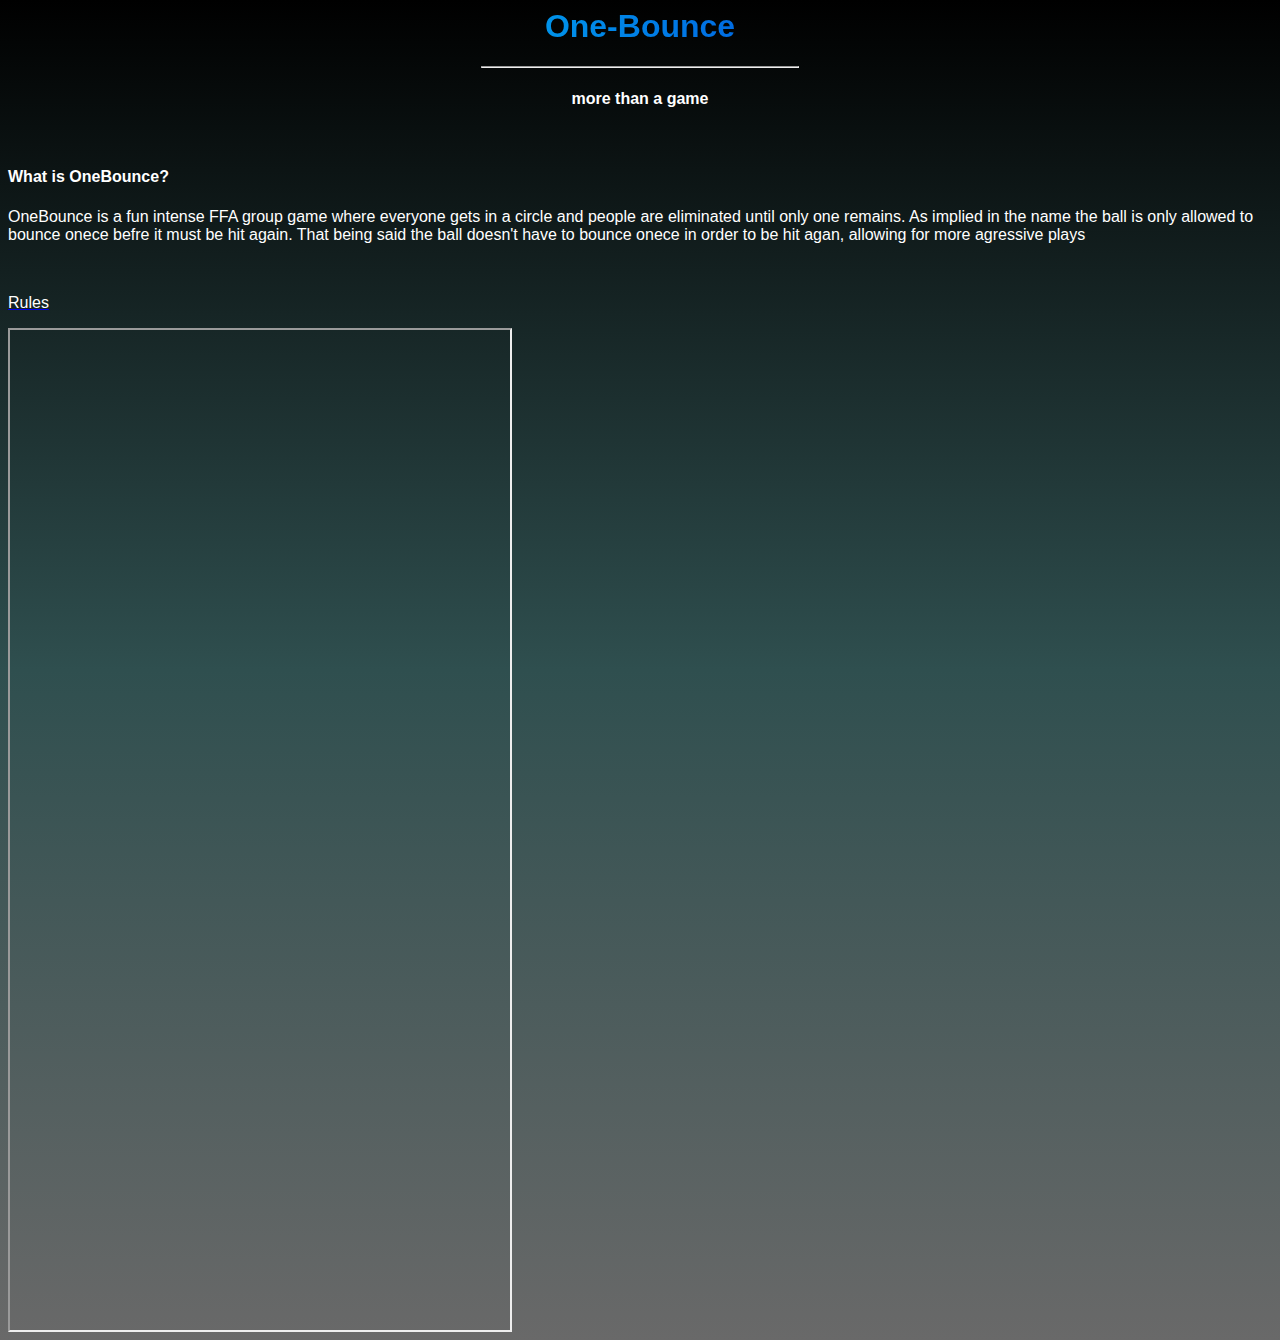
<file: index.html>
<html>
  <head>
      <link rel="stylesheet", href="style.css">
  </head>
  <body>
    
    <div class="header" width="30%">
      <h1>One-Bounce</h1>
      <hr width="25%">
      <h4>more than a game</h4>
    </div>
    <br>
    <h4>What is OneBounce?</h4>
    <p>
      OneBounce is a fun intense FFA group game where everyone gets in a circle and people are eliminated until only one remains. As implied in the name the ball is 
      only allowed to bounce onece befre it must be hit again. That being said the ball doesn't have to bounce onece in order to be hit agan, allowing for more agressive 
      plays
    </p>
    <br>
    <a href="rules.html"><p>Rules</p></a>
    <iframe src="https://www.instagram.com/onebounceofficial/embed/", width=500px, height=1000px></iframe>
  </body>
</html>
</file>
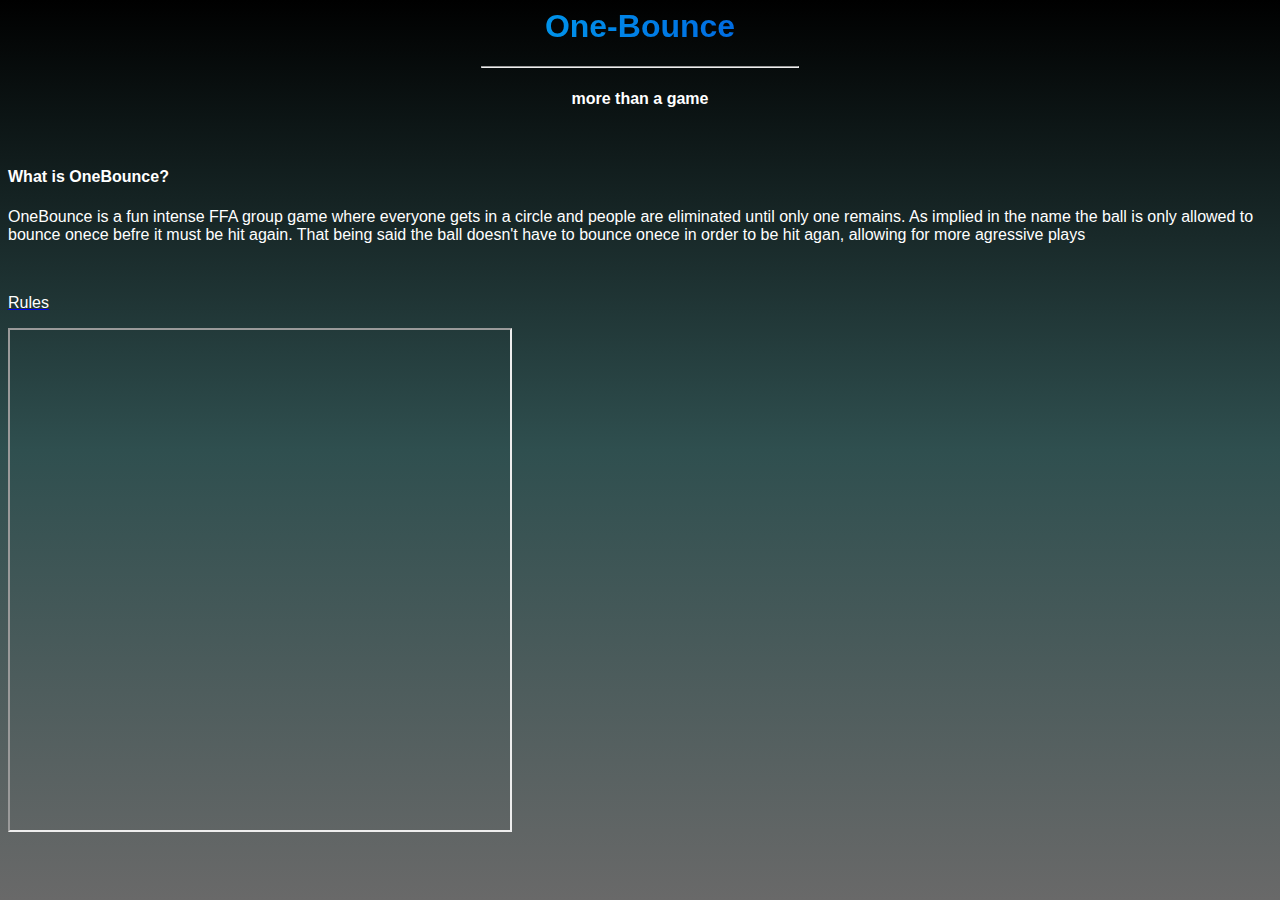
<file: home.html>
<html>
  <head>
      <link rel="stylesheet", href="style.css">
  </head>
  <body>
    
    <div class="header" width="30%">
      <h1>One-Bounce</h1>
      <hr width="25%">
      <h4>more than a game</h4>
    </div>
    <br>
    <h4>What is OneBounce?</h4>
    <p>
      OneBounce is a fun intense FFA group game where everyone gets in a circle and people are eliminated until only one remains. As implied in the name the ball is 
      only allowed to bounce onece befre it must be hit again. That being said the ball doesn't have to bounce onece in order to be hit agan, allowing for more agressive 
      plays
    </p>
    <br>
    <a href="rules.html"><p>Rules</p></a>
    <iframe src="https://www.instagram.com/onebounceofficial/embed/", width=500px, height=500px></iframe>
  </body>
</html>
</file>
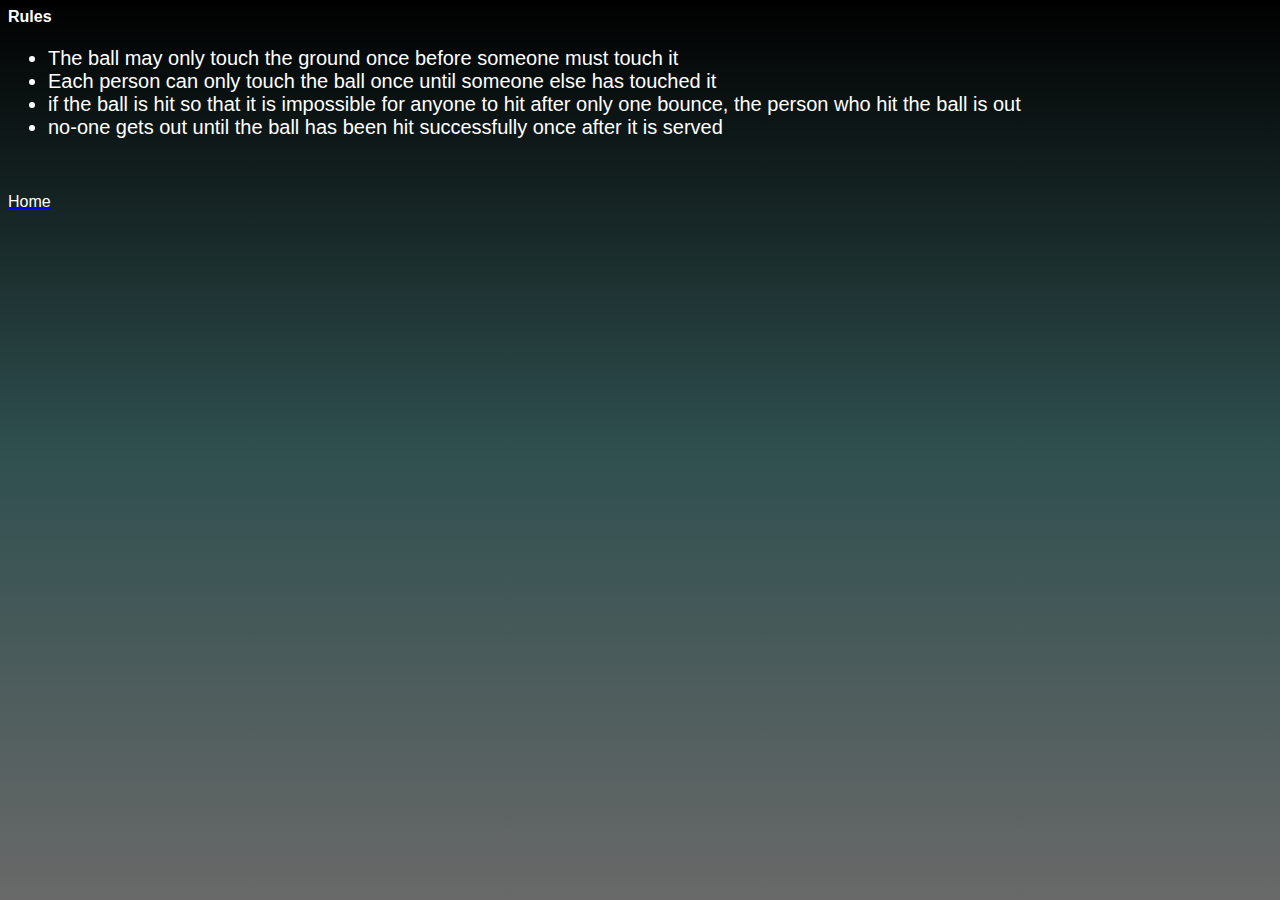
<file: rules.html>
<header>
  <link rel="stylesheet" href="style.css">
</header>
<body>
  <h4>Rules</h4>
  <ul>
    <li>The ball may only touch the ground once before someone must touch it</li>
    <li>Each person can only touch the ball once until someone else has touched it</li>
    <li>if the ball is hit so that it is impossible for anyone to hit after only one bounce, the person who hit the ball is out</li>
    <li>no-one gets out until the ball has been hit successfully once after it is served</li>
  </ul>
  <br>
  <a href="home.html"><p>Home</p></a>
</body>
</file>
<file: style.css>
.header{
        text-align:center;
             }
h1{
         background: linear-gradient(to right, Aqua, MediumBlue);
            -webkit-background-clip: text;
            -webkit-text-fill-color: transparent;
        }
h4{color:white;
        
        }
body{
     background-image: linear-gradient(Black, DarkSlateGray, DimGray);
     font-family:"Sans-serif", Arial;
     color:white;
          }
p{color:white;}
ul{color:white;
  font-size:20px;
  }
li{oclor:white;}
html{
        background-image: linear-gradient(DimGray, DarkSlateGray;)
    }
.shortline{width="25%"}
</file>
